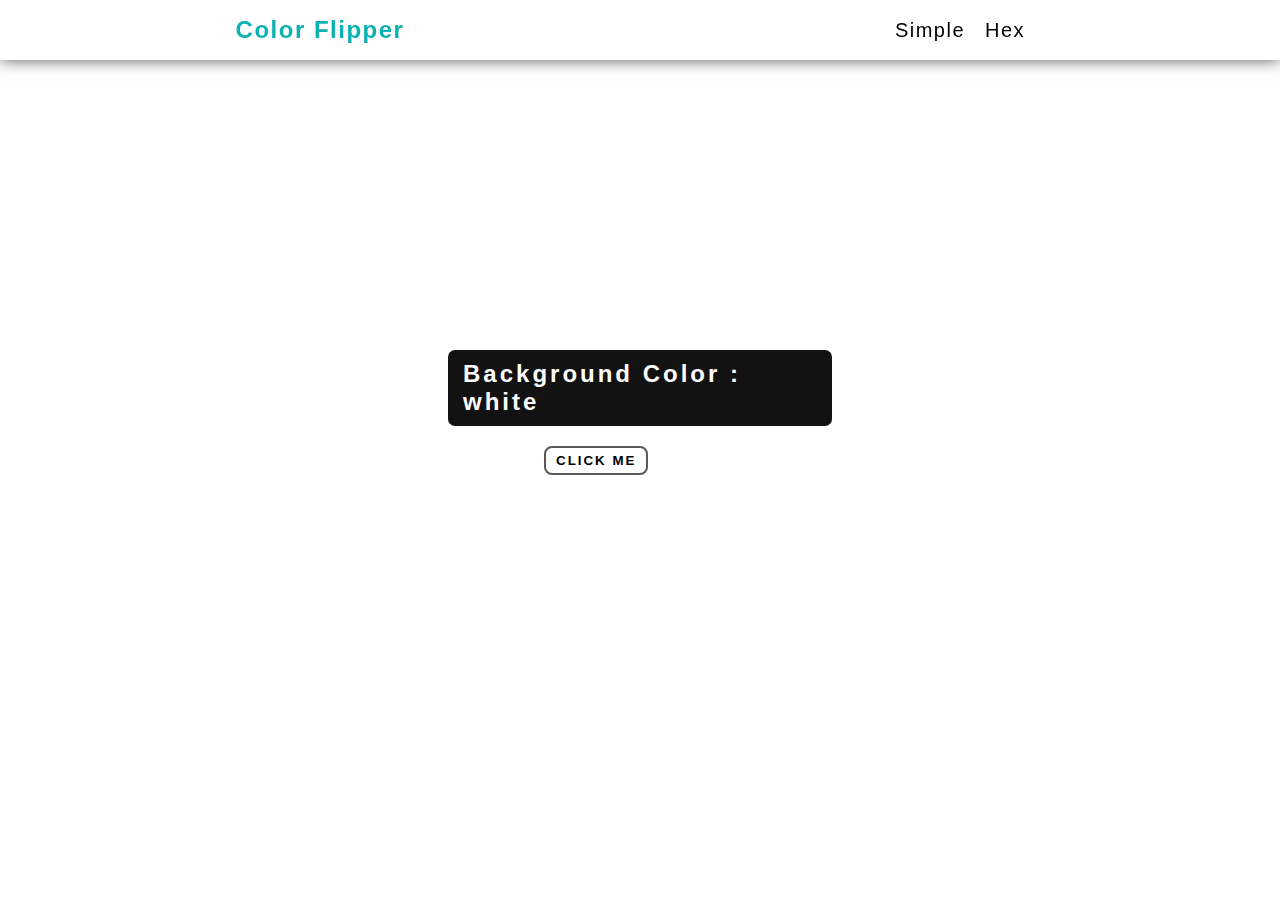
<file: index.html>
<!DOCTYPE html>
<html lang="en">
<head>
    <meta charset="UTF-8">
    <meta name="viewport" content="width=device-width, initial-scale=1.0">
    <title>Color Flipper</title>
    <link rel="stylesheet" href="style.css">
</head>
<body>
    <nav>
        <div class="nav-center">
            <h4>color flipper</h4>
            <ul>
                <li>
                    <a href="index.html">simple</a>
                </li>
                <li>
                    <a href="hex.html">Hex</a>
                </li>
            </ul>
        </div>
    </nav>
    <main>
        <div class="container">
            <h2>Background Color : <span class="color">
                white
            </span></h2><br>
            <div id="btn-container">
                <button id="btn" class="btn btn-hero">Click me</button>
            </div>
        </div>
    </main>

    <!-- Javascript -->
    <script src="app.js"></script>
</body>
</html>
</file>
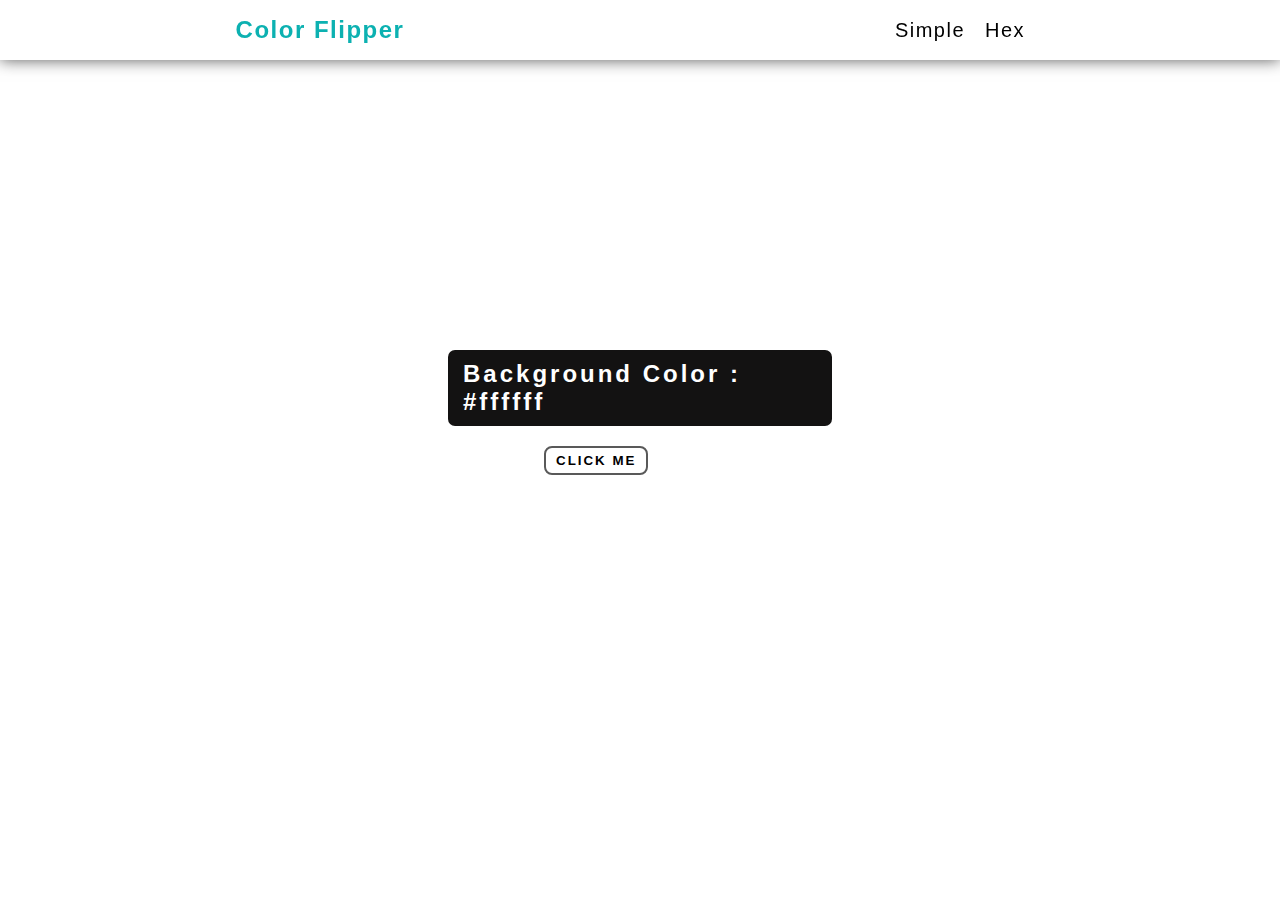
<file: hex.html>
<!DOCTYPE html>
<html lang="en">
<head>
    <meta charset="UTF-8">
    <meta name="viewport" content="width=device-width, initial-scale=1.0">
    <title>Color Flipper</title>
    <link rel="stylesheet" href="style.css">
</head>
<body>
    <nav>
        <div class="nav-center">
            <h4>color flipper</h4>
            <ul>
                <li>
                    <a href="index.html">simple</a>
                </li>
                <li>
                    <a href="hex.html">Hex</a>
                </li>
            </ul>
        </div>
    </nav>
    <main>
        <div class="container">
            <h2>Background Color : <span class="color">
                #ffffff
            </span></h2><br>
            <div id="btn-container">
                <button id="btn" class="btn btn-hero">Click me</button>
            </div>
        </div>
    </main>

    <!-- Javascript -->
    <script src="hex.js"></script>
</body>
</html>
</file>
<file: style.css>
*{
    margin: 0px;
    padding: 0px;
}

nav{
    background-color: white;
    position: fixed;
    top: 0px;
    width: 100%;
    height: 60px;
    box-shadow: 0px 0px 15px #000000a6;
}

.nav-center{
    display: grid;
    grid-template-columns: 1fr 1fr;
}

.nav-center h4{
    text-align: center;
    height: 60px;
    line-height: 60px;
    font-family: Arial, Helvetica, sans-serif;
    text-transform: capitalize;
    letter-spacing: 1.5px;
    color: rgb(12, 177, 177);
    font-size: 1.5rem;
}

.nav-center ul{
    text-align: center;
    height: 60px;
    line-height: 60px;
}

.nav-center li{
    list-style: none;
    display: inline-block;
}

.nav-center li a{
    width: 100%;
    text-decoration: none;
    color: #000000;
    font-size: 20px;
    text-transform: capitalize;
    padding: 8px;
    font-family: Arial, Helvetica, sans-serif;
    letter-spacing: 1.5px;
}

.nav-center li a:hover{
    color: aqua;
}

main{
    width: 100%;
}
.container{
    width: 30%;
    margin: auto;
    padding-top: 350px;
    /* margin-top:303px;
    margin-left: 37%; */
}
.container h2{
    background-color: #131212;
    color: #fff;
    font-family: Arial, Helvetica, sans-serif;
    font-weight: 600;
    letter-spacing: 3px;
    padding: 10px 15px;
    display: inline-block;
    border-radius: 7px;
    font-size: 1.5rem;
}
.color{
    color: white;
}
#btn-container{
    width: 50%;
    margin: auto;
    padding: 20px;
}
#btn{
    padding: 5px 10px;
    letter-spacing: 2px;
    text-transform: uppercase;
    font-weight: 550;
    background-color:transparent;
    border: 2px solid #000000a6;
    border-radius: 8px;
}
#btn:hover{
    color: #fff;
    background-color: #000000;
    transition: all;
    transition-duration: 1s;
    transition-timing-function: cubic-bezier(0.25, 0.46, 0.45, 0.94);
}
</file>
